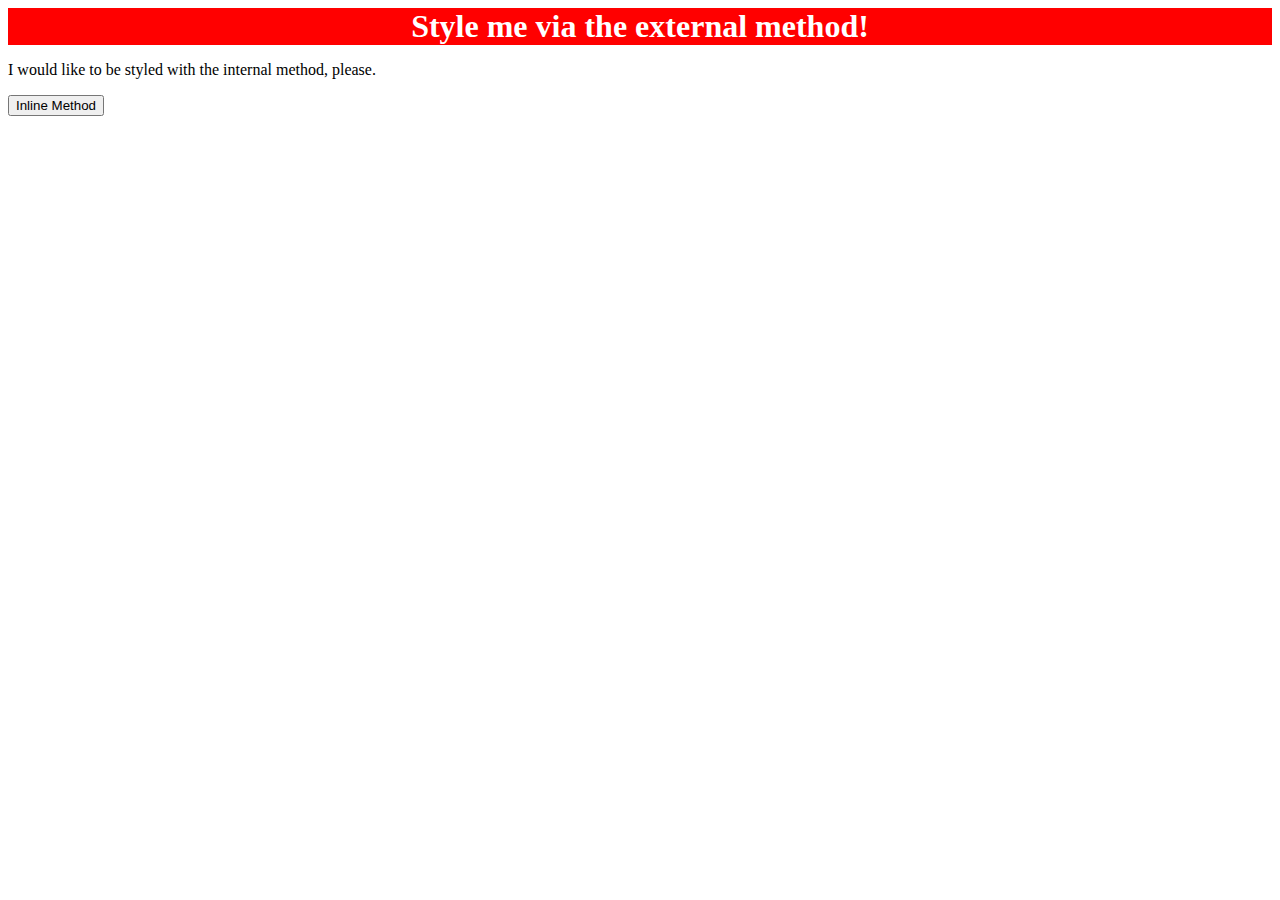
<file: foundations/intro-to-css/01-css-methods/index.html>
<!DOCTYPE html>
<html lang="en">
  <head>
    <meta charset="UTF-8">
    <meta http-equiv="X-UA-Compatible" content="IE=edge">
    <meta name="viewport" content="width=device-width, initial-scale=1.0">
    <title>Methods for Adding CSS</title>
    <link rel="stylesheet" href="styles.css">
  </head>
  <body>
    <div>Style me via the external method!</div>
    <p>I would like to be styled with the internal method, please.</p>
    <button>Inline Method</button>
  </body>
</html>
</file>
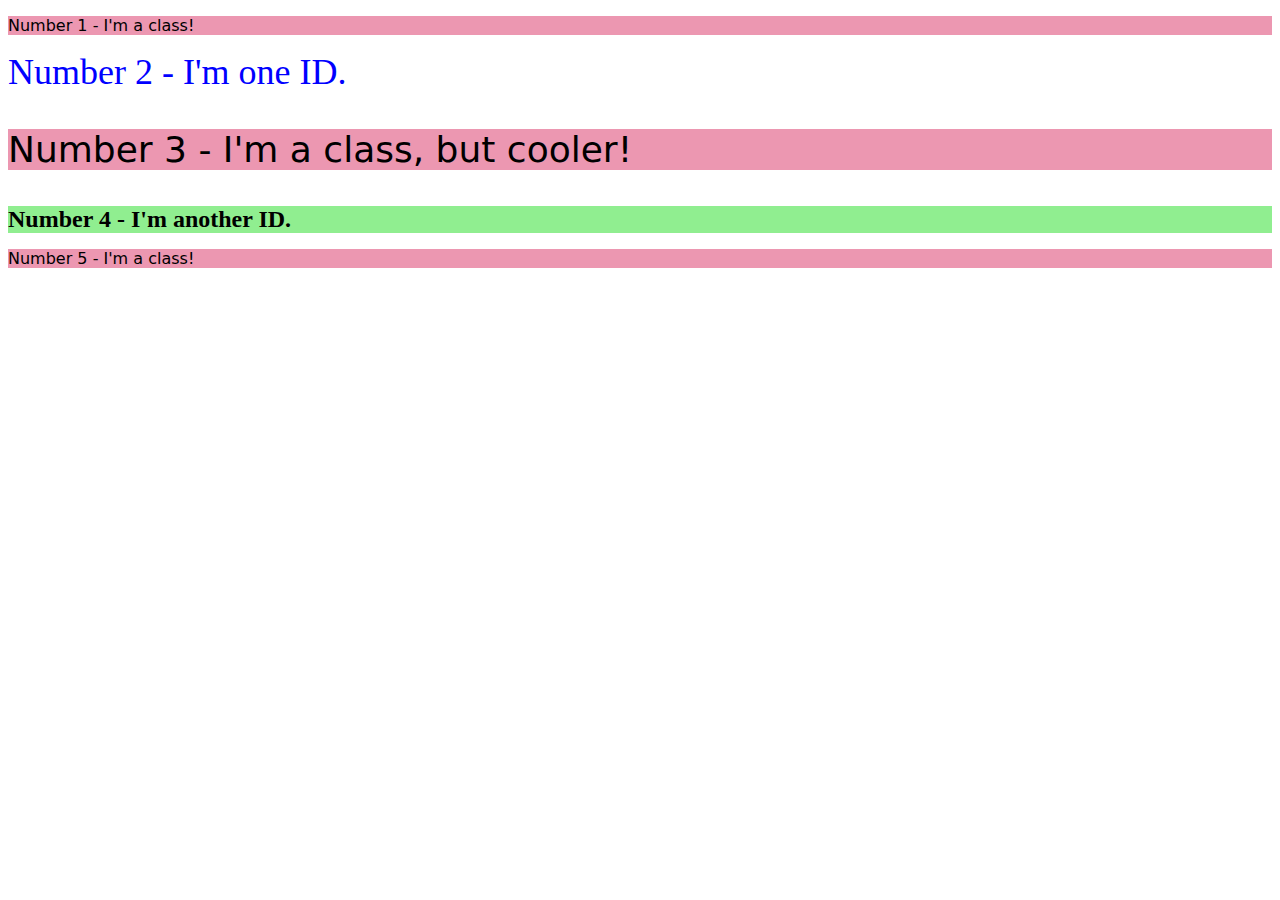
<file: foundations/intro-to-css/02-class-id-selectors/index.html>
<!DOCTYPE html>
<html lang="en">
  <head>
    <meta charset="UTF-8">
    <meta http-equiv="X-UA-Compatible" content="IE=edge">
    <meta name="viewport" content="width=device-width, initial-scale=1.0">
    <title>Class and ID Selectors</title>
    <link rel="stylesheet" href="style.css">
    <style>
      #num2 {
        color: blue;
        font-size: 36px;

      }
      #num4 {
          background-color: lightgreen; 
          font-size: 24px;
          font-weight: 700;
      }
      
    </style>
  </head>
  <body>
    <p class="odd">Number 1 - I'm a class!</p>
    <div id="num2">Number 2 - I'm one ID.</div>
    <p class="odd" style="font-size: 36px">Number 3 - I'm a class, but cooler!</p>
    <div id="num4">Number 4 - I'm another ID.</div>
    <p class="odd">Number 5 - I'm a class!</p>
  </body>
</html>
</file>
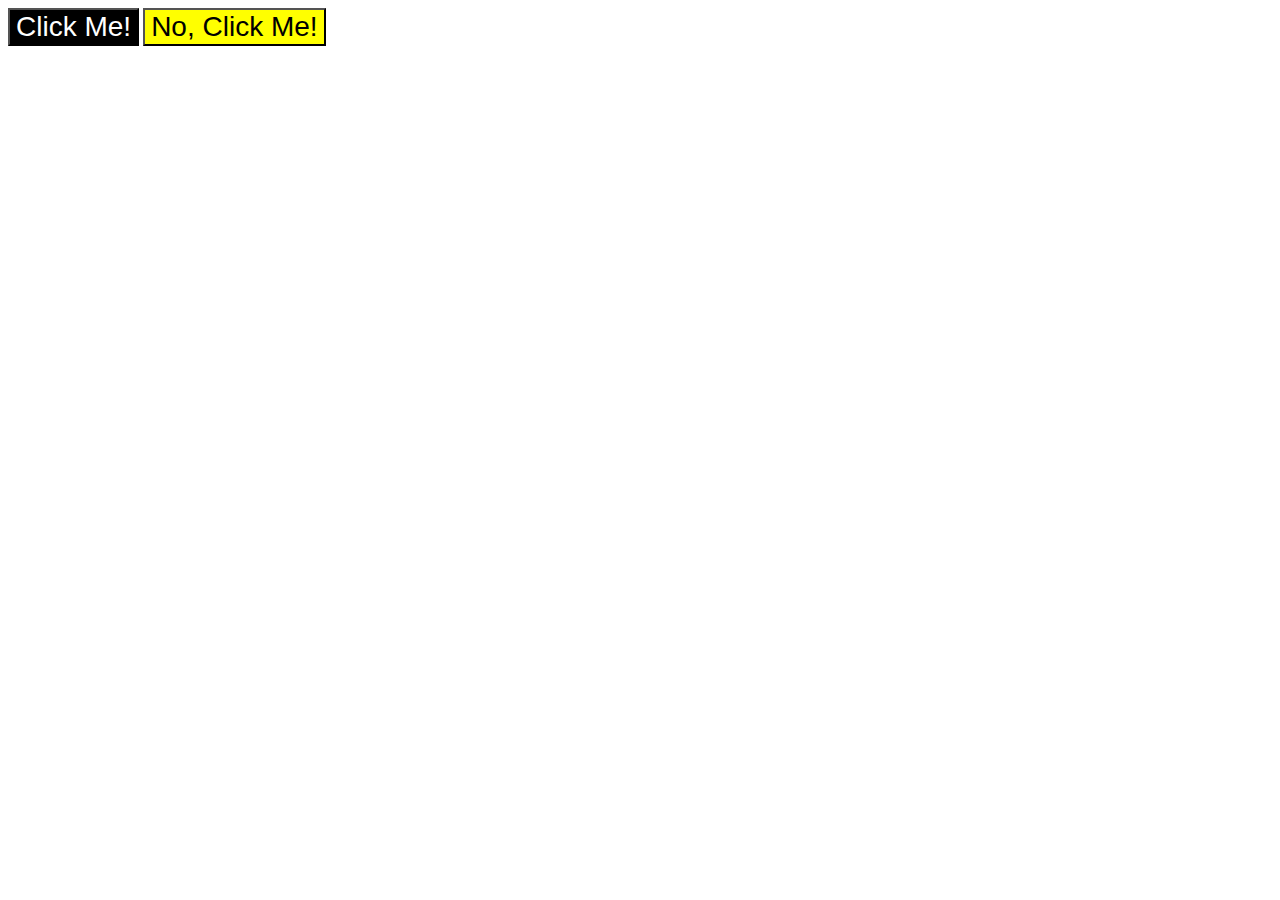
<file: foundations/intro-to-css/03-grouping-selectors/index.html>
<!DOCTYPE html>
<html lang="en">
  <head>
    <meta charset="UTF-8">
    <meta http-equiv="X-UA-Compatible" content="IE=edge">
    <meta name="viewport" content="width=device-width, initial-scale=1.0">
    <title>Grouping Selectors</title>
    <link rel="stylesheet" href="style.css">
  </head>
  <body>
    <button class="button one">Click Me!</button>
    <button class="button two">No, Click Me!</button>
  </body>
</html>
</file>
<file: foundations/intro-to-css/01-css-methods/styles.css>
div {
    background-color: red;
    color: white;
    font-size: 32px;    
    font-weight: 700;
    text-align: center;
}
</file>
<file: foundations/intro-to-css/02-class-id-selectors/style.css>
.odd {
    background-color: rgb(236, 151, 177);
    font-family: "Verdana", "DejaVu Sans", "sans-serif";
}
</file>
<file: foundations/intro-to-css/03-grouping-selectors/style.css>
/* <button class="button one">Click Me!</button>
    <button class="button two">No, Click Me!</button> */
    

.one {
    background-color: black;
    color: white;
}

.two {
    background-color: yellow;
}

.button {
    font-size: 28px;
    font-family: "Helvetica", "Times New Roman", "sands-serif";
}
</file>
